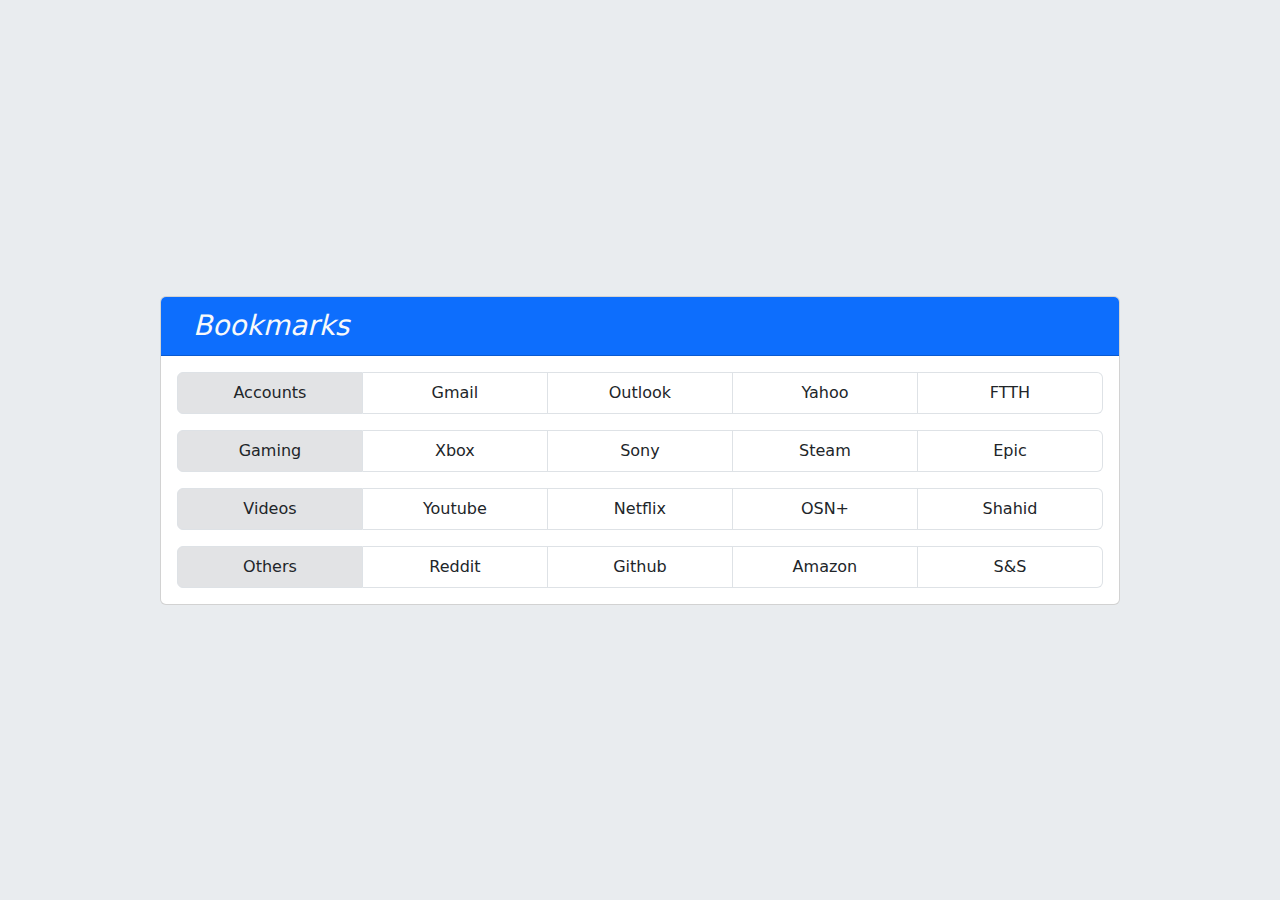
<file: index.html>
<!DOCTYPE html>
<html lang="en">
<head>
    <meta charset="UTF-8">
    <meta name="viewport" content="width=device-width, initial-scale=1.0">
    <link rel="icon" href="icon.svg">
    <link href="https://cdn.jsdelivr.net/npm/bootstrap@5.3.3/dist/css/bootstrap.min.css" rel="stylesheet" integrity="sha384-QWTKZyjpPEjISv5WaRU9OFeRpok6YctnYmDr5pNlyT2bRjXh0JMhjY6hW+ALEwIH" crossorigin="anonymous">
    <link href="https://cdnjs.cloudflare.com/ajax/libs/font-awesome/6.5.1/css/all.min.css" rel="stylesheet" integrity="sha512-DTOQO9RWCH3ppGqcWaEA1BIZOC6xxalwEsw9c2QQeAIftl+Vegovlnee1c9QX4TctnWMn13TZye+giMm8e2LwA==" crossorigin="anonymous" referrerpolicy="no-referrer">
    <title>Bookmarks</title>
</head>
<body class="bg-body-secondary text-dark">
    <div class="d-flex flex-column w-100 min-vh-100">
        <div class="d-flex flex-column w-75 m-auto">
            <div class="card w-100">
                <div class="card-header bg-primary text-light fs-3"><i class="fa-solid fa-bookmark"><span class="mx-3">Bookmarks</span></i></div>
                <div class="card-body">
                    <ul class="list-group list-group-horizontal-md mb-3">
                        <a class="list-group-item list-group-item-action bg-secondary-subtle text-center">Accounts</a>
                        <a class="list-group-item list-group-item-action text-center" target="_blank" href="https://mail.google.com/mail/">Gmail</a>
                        <a class="list-group-item list-group-item-action text-center" target="_blank" href="https://outlook.live.com/mail/">Outlook</a>
                        <a class="list-group-item list-group-item-action text-center" target="_blank" href="https://mail.yahoo.com/">Yahoo</a>
                        <a class="list-group-item list-group-item-action text-center" target="_blank" href="http://my.o3-telecom.com/rechargeUserAccount">FTTH</a>
                    </ul>
                    <ul class="list-group list-group-horizontal-md mb-3">
                        <a class="list-group-item list-group-item-action bg-secondary-subtle text-center">Gaming</a>
                        <a class="list-group-item list-group-item-action text-center" target="_blank" href="https://www.xbox.com/en-US/">Xbox</a>
                        <a class="list-group-item list-group-item-action text-center" target="_blank" href="https://store.playstation.com/en-us/">Sony</a>
                        <a class="list-group-item list-group-item-action text-center" target="_blank" href="https://store.steampowered.com/">Steam</a>
                        <a class="list-group-item list-group-item-action text-center" target="_blank" href="https://store.epicgames.com/en-US/">Epic</a>
                    </ul>
                    <ul class="list-group list-group-horizontal-md mb-3">
                        <a class="list-group-item list-group-item-action bg-secondary-subtle text-center">Videos</a>
                        <a class="list-group-item list-group-item-action text-center" target="_blank" href="https://www.youtube.com/">Youtube</a>
                        <a class="list-group-item list-group-item-action text-center" target="_blank" href="https://www.netflix.com/">Netflix</a>
                        <a class="list-group-item list-group-item-action text-center" target="_blank" href="https://osnplus.com/en-iq/">OSN+</a>
                        <a class="list-group-item list-group-item-action text-center" target="_blank" href="https://shahid.mbc.net/en">Shahid</a>
                    </ul>
                    <ul class="list-group list-group-horizontal-md">
                        <a class="list-group-item list-group-item-action bg-secondary-subtle text-center">Others</a>
                        <a class="list-group-item list-group-item-action text-center" target="_blank" href="https://www.reddit.com/">Reddit</a>
                        <a class="list-group-item list-group-item-action text-center" target="_blank" href="https://github.com/">Github</a>
                        <a class="list-group-item list-group-item-action text-center" target="_blank" href="https://www.amazon.com/">Amazon</a>
                        <a class="list-group-item list-group-item-action text-center" target="_blank" href="https://shopandship.com/">S&S</a>
                    </ul>
                </div>
            </div>
        </div>
    </div>
    <script src="https://cdn.jsdelivr.net/npm/bootstrap@5.3.3/dist/js/bootstrap.bundle.min.js" integrity="sha384-YvpcrYf0tY3lHB60NNkmXc5s9fDVZLESaAA55NDzOxhy9GkcIdslK1eN7N6jIeHz" crossorigin="anonymous"></script>
</body>
</html>
</file>
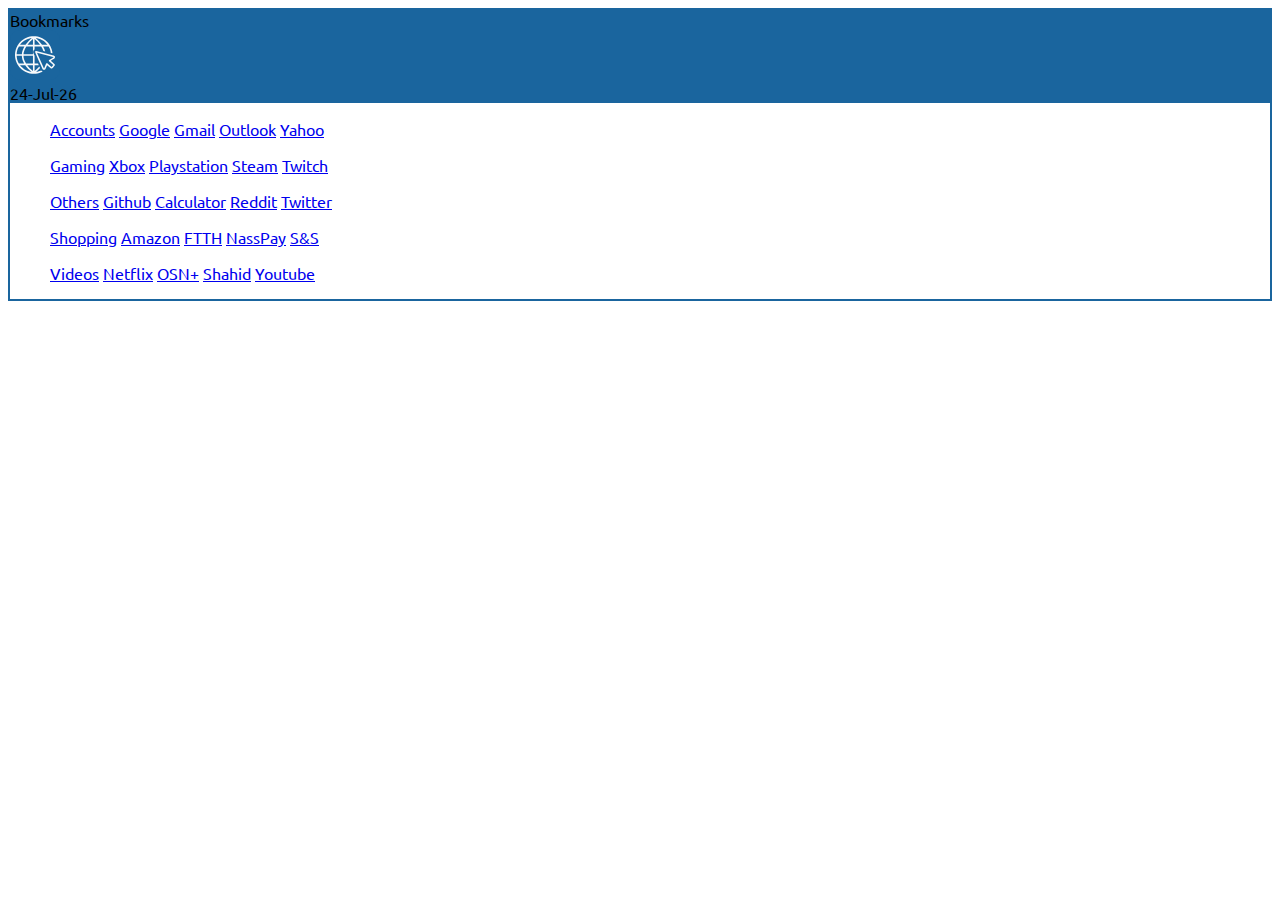
<file: old1/index.html>
<!DOCTYPE html>
<html lang="en" class="bg-light">
<head>
    <meta charset="UTF-8">
    <meta http-equiv="X-UA-Compatible" content="IE=edge">
    <meta name="viewport" content="width=device-width, initial-scale=1.0">
    <link rel="icon" href="globe.svg">
    <link rel="stylesheet" href="style.css">
    <link rel="preconnect" href="https://fonts.googleapis.com">
    <link rel="preconnect" href="https://fonts.gstatic.com" crossorigin>
    <link href="https://fonts.googleapis.com/css2?family=Ubuntu&display=swap" rel="stylesheet">
    <link href="https://cdn.jsdelivr.net/npm/bootstrap@5.2.3/dist/css/bootstrap.min.css" rel="stylesheet" integrity="sha384-rbsA2VBKQhggwzxH7pPCaAqO46MgnOM80zW1RWuH61DGLwZJEdK2Kadq2F9CUG65" crossorigin="anonymous">
    <title>Bookmarks</title>
</head>
<body>
    <div class="d-flex flex-column w-100 min-vh-100 justify-content-center align-items-center font-ubuntu">
        <div class="d-flex flex-column w-50 justify-content-center align-items-center border-custom">
            <div class="d-flex flex-column flex-lg-row w-100 px-3 py-2 justify-content-between align-items-center bg-custom text-light">
                <div class="fs-4">Bookmarks</div>
                <div><img src="globe.svg" alt="Globe icon" class="size-50"></div>
                <div class="fs-4" id="date" onload="currentDate()"></div>
            </div>
            <div class="d-flex flex-column w-100 p-2 justify-content-center align-items-center bg-light">
                <ul class="list-group list-group-horizontal-lg w-100 mb-2">
                    <a class="list-group-item list-group-item-action list-group-item-secondary text-center" href="#">Accounts</a>
                    <a class="list-group-item list-group-item-action text-center" target="_blank" href="https://www.google.com/">Google</a>
                    <a class="list-group-item list-group-item-action text-center" target="_blank" href="https://mail.google.com/mail/ca/u/0/?pli=1#inbox">Gmail</a>
                    <a class="list-group-item list-group-item-action text-center" target="_blank" href="https://outlook.live.com/mail/0/">Outlook</a>
                    <a class="list-group-item list-group-item-action text-center" target="_blank" href="https://us-mg5.mail.yahoo.com/neo/launch?.rand=e822nbhibul9i">Yahoo</a>
                </ul>
                <ul class="list-group list-group-horizontal-lg w-100 mb-2">
                    <a class="list-group-item list-group-item-action list-group-item-secondary text-center" href="#">Gaming</a>
                    <a class="list-group-item list-group-item-action text-center" target="_blank" href="https://www.xbox.com/en-US/">Xbox</a>
                    <a class="list-group-item list-group-item-action text-center" target="_blank" href="https://store.playstation.com/en-us/pages/latest#!/en-us/home/games">Playstation</a>
                    <a class="list-group-item list-group-item-action text-center" target="_blank" href="https://store.steampowered.com/">Steam</a>
                    <a class="list-group-item list-group-item-action text-center" target="_blank" href="https://www.twitch.tv/">Twitch</a>
                </ul>
                <ul class="list-group list-group-horizontal-lg w-100 mb-2">
                    <a class="list-group-item list-group-item-action list-group-item-secondary text-center" href="#">Others</a>
                    <a class="list-group-item list-group-item-action text-center" target="_blank" href="https://github.com/">Github</a>
                    <a class="list-group-item list-group-item-action text-center" target="_blank" href="https://www.calculator.net/">Calculator</a>                    
                    <a class="list-group-item list-group-item-action text-center" target="_blank" href="https://www.reddit.com/">Reddit</a>
                    <a class="list-group-item list-group-item-action text-center" target="_blank" href="https://twitter.com/?lang=en">Twitter</a>
                </ul>
                <ul class="list-group list-group-horizontal-lg w-100 mb-2">
                    <a class="list-group-item list-group-item-action list-group-item-secondary text-center" href="#">Shopping</a>
                    <a class="list-group-item list-group-item-action text-center" target="_blank" href="https://www.amazon.com/?ref_=nav_signin&">Amazon</a>
                    <a class="list-group-item list-group-item-action text-center" target="_blank" href="http://my.o3-telecom.com/rechargeUserAccount">FTTH</a>
                    <a class="list-group-item list-group-item-action text-center" target="_blank" href="https://online.nasspay.com/nasspay_portal/">NassPay</a>
                    <a class="list-group-item list-group-item-action text-center" target="_blank" href="https://shopandship.com/">S&S</a>
                </ul>
                <ul class="list-group list-group-horizontal-lg w-100">
                    <a class="list-group-item list-group-item-action list-group-item-secondary text-center" href="#">Videos</a>
                    <a class="list-group-item list-group-item-action text-center" target="_blank" href="https://www.netflix.com/browse">Netflix</a>
                    <a class="list-group-item list-group-item-action text-center" target="_blank" href="https://osnplus.com/en-iq">OSN+</a>
                    <a class="list-group-item list-group-item-action text-center" target="_blank" href="https://shahid.mbc.net/en">Shahid</a>
                    <a class="list-group-item list-group-item-action text-center" target="_blank" href="https://www.youtube.com/">Youtube</a>
                </ul>
            </div>
        </div>
    </div>
    <script src="https://cdn.jsdelivr.net/npm/bootstrap@5.2.3/dist/js/bootstrap.bundle.min.js" integrity="sha384-kenU1KFdBIe4zVF0s0G1M5b4hcpxyD9F7jL+jjXkk+Q2h455rYXK/7HAuoJl+0I4" crossorigin="anonymous"></script>
    <script src="dark.js"></script>
    <script src="date.js"></script>
</body>
</html>
</file>
<file: old1/style.css>
.bg-custom {
    /*background-color: #03506f !important;*/
    background-color: #1a659e !important;
}

.border-custom {
    border-style: solid;
    border-width: 2px;
    /*border-color: #03506f;*/
    border-color: #1a659e;
}

.size-50 {
    width: 50px;
    height: 50px;
}

.font-ubuntu {
    font-family: 'Ubuntu', sans-serif;
}
</file>
